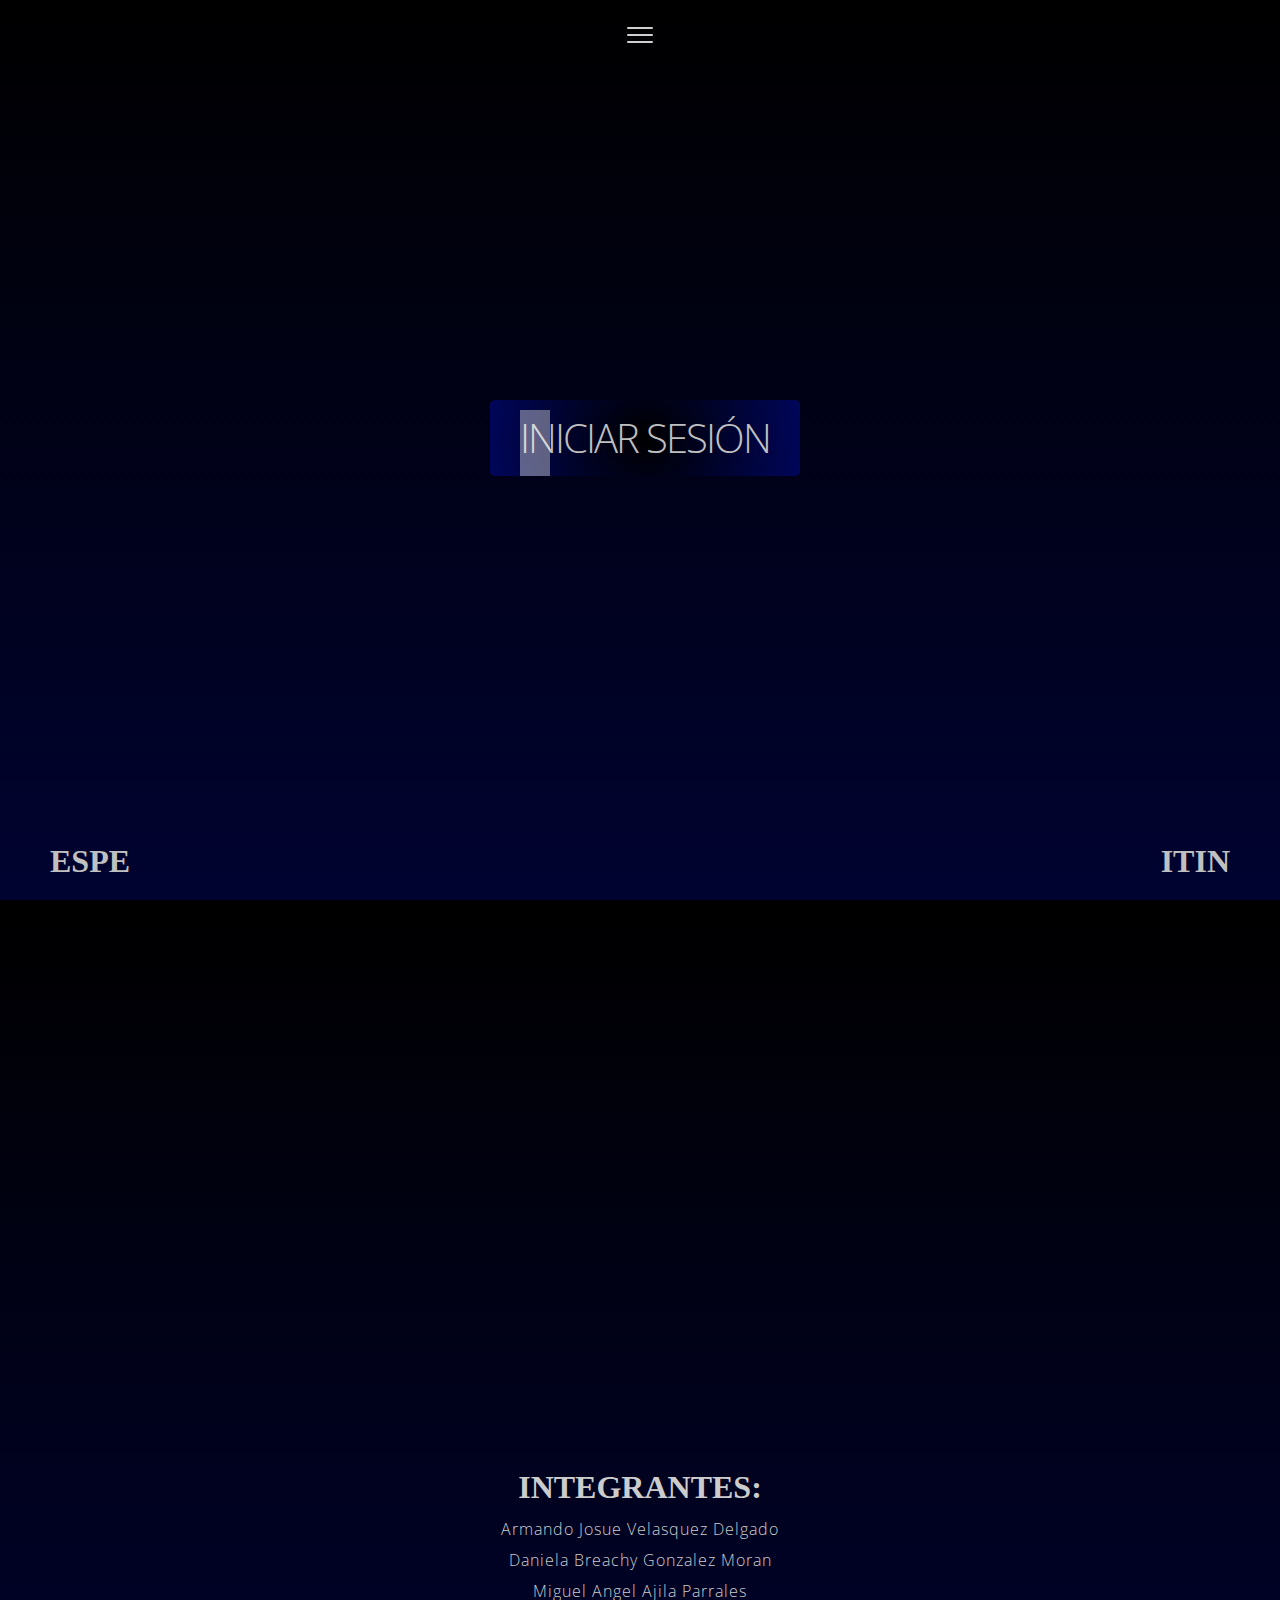
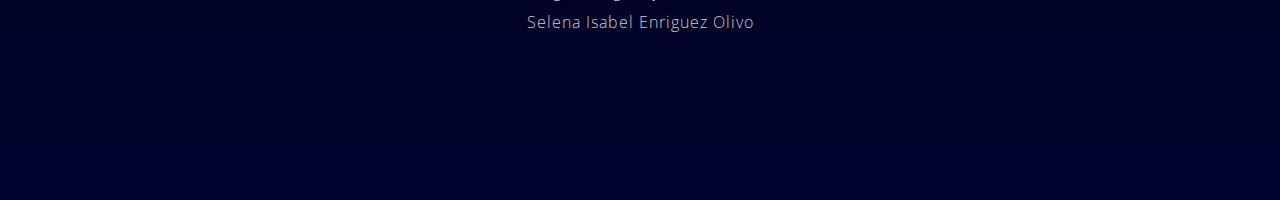
<file: PROYECTO/index.html>
<!DOCTYPE html>
<html lang="en">

<head>
  <meta charset="UTF-8">
  <meta http-equiv="X-UA-Compatible" content="IE=edge">
  <meta http-equiv="Expires" content="0">
  <meta http-equiv="Last-Modified" content="0">
  <meta http-equiv="Cache-Control" content="no-cache, mustrevalidate">
  <meta http-equiv="Pragma" content="no-cache">
  <meta name="viewport" content="width=device-width, initial-scale=1.0">
  <!--FAVICON-->
  <link rel="icon" type="image/png" href="assets/imagenes/FavIcon.png">
  <!--ESTILOS-->
  <link rel="stylesheet" type="text/css" href="assets/css/index.css">
  <title>Inicio</title>
</head>
<body>

  <div id="canvas_container"></div>

  <div id='menu'>
    <span class="uno"></span>
    <span class="dos"></span>
    <span class="tres"></span>
  </div>
  <a href="login/">INICIAR SESIÓN</a>
  <div id='sobremi'>
    <div>
      <h1>INTEGRANTES:</h1>
      <span>Armando Josue Velasquez Delgado</span>
      <span>Daniela Breachy Gonzalez Moran</span>
      <span>Miguel Angel Ajila Parrales</span>
      <span>Selena Isabel Enriguez Olivo</span>
    </div>
  </div>

  <div class="contenedor_pie">
    <div class="contenedor1">
      <h1>ESPE</h1>
    </div>
    <div class="contenedor2">
      <h1>ITIN</h1>
    </div>
  </div>
</body>
</html>
<script src="assets/js/jquery-3.6.0.min.js"></script>
<script src="assets/js/index.js"></script>
</file>
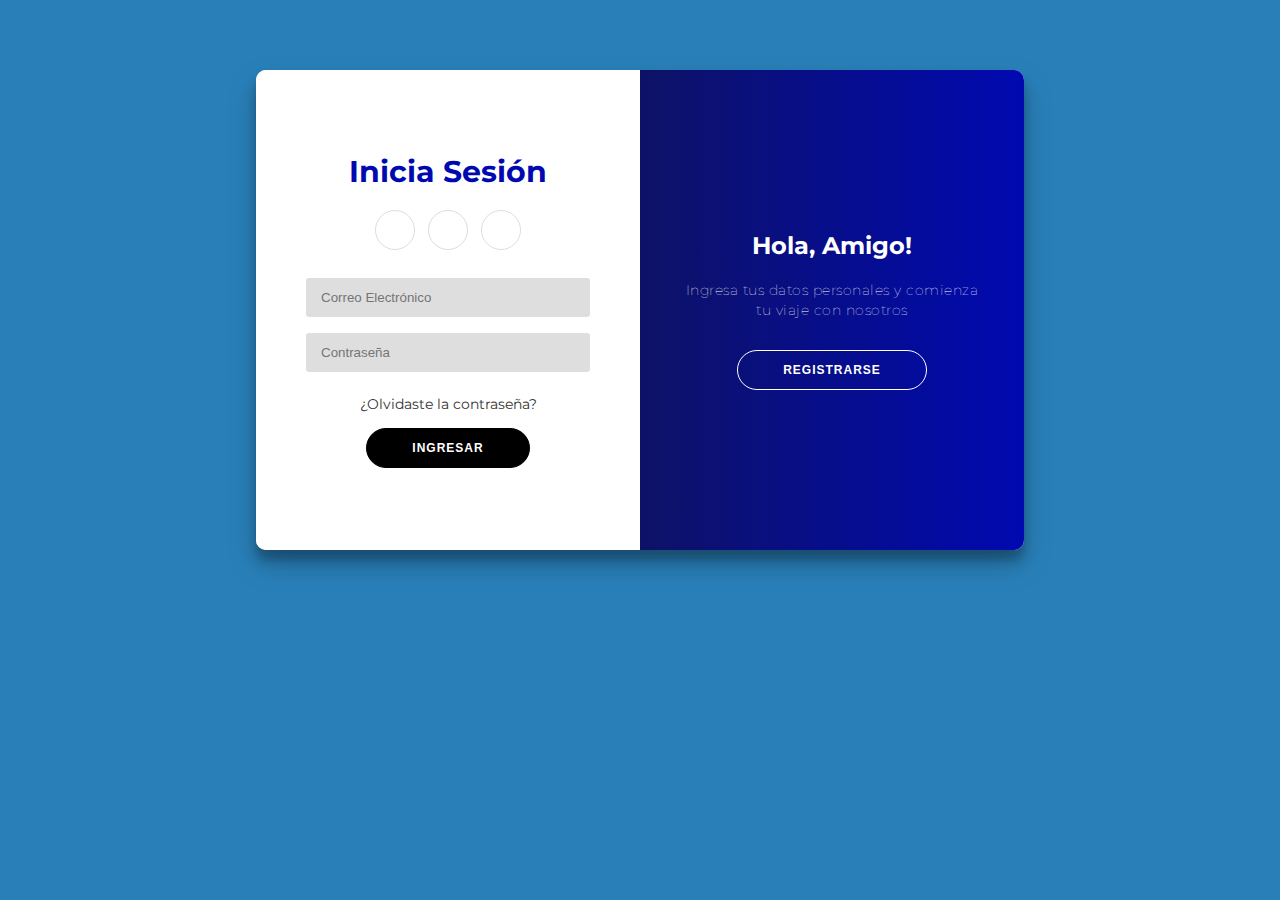
<file: PROYECTO/login/index.html>
<!DOCTYPE html>
<html lang="en">
<head>
    <meta charset="UTF-8">
    <meta http-equiv="X-UA-Compatible" content="IE=edge">
    <meta http-equiv="Expires" content="0">
    <meta http-equiv="Last-Modified" content="0">
    <meta http-equiv="Cache-Control" content="no-cache, mustrevalidate">
    <meta http-equiv="Pragma" content="no-cache">
    <meta name="viewport" content="width=device-width, initial-scale=1.0">
    <!--FAVICON-->
    <link rel="icon" type="image/png" href="../assets/imagenes/FavIcon.png"/>

    <!--ESTILOS-->
    <link rel="stylesheet" type="text/css" href="../assets/css/login.css">
    <link rel="stylesheet" href="https://use.fontawesome.com/releases/v5.8.1/css/all.css" integrity="sha384-50oBUHEmvpQ+1lW4y57PTFmhCaXp0ML5d60M1M7uH2+nqUivzIebhndOJK28anvf" crossorigin="anonymous">
    <title>Iniciar Sesión</title>
</head>
<body>
    <div class="container" id="container">
        <div class="form-container sign-up-container">
            <form action="controladores/agregarUsuario.php" method="POST">
                <h1 class="texto">Regístrate</h1>
                <div class="contenedor_registro_general">
                    <div>
                        <div class="input_registro1">
                            <input class="input input_izquierda" type="text" name="username" placeholder="Usuario" required />
                            <input class="input input_derecha" type="password" name="contrasenia_usuaio" placeholder="Contraseña" required />
                        </div>
                        <div class="input_registro2">
                            <input class="input input_izquierda" type="text" name="nombre_usuario" placeholder="Nombre" required />
                            <input class="input input_derecha" type="text" name="apellido_usuario" placeholder="Apellido" required />
                        </div>
                        <div class="input_registro3">
                            <input class="input input_izquierda" type="text" name="cedula_usuario" placeholder="Cédula" required />
                            <input class="input input_derecha" type="text" name="telefono_usuario" placeholder="Teléfono" required />
                        </div>
                    </div>
                    <input class="input" type="email" name="correo_usuario" placeholder="Correo Electrónico" required />
                </div>
                
                <input class="btn" type="submit" value="Registrarse" />
            </form>
        </div>
        <div class="form-container sign-in-container">
            <form action="controladores/accesoUsuarios.php" method="POST">
                <h1 class="texto">Inicia Sesión</h1>
                <div class="social-container">
                    <a href="#" class="social"><i class="fab fa-facebook-f"></i></a>
                    <a href="#" class="social"><i class="fab fa-instagram"></i></a>
                    <a href="#" class="social"><i class="fa fa-envelope"></i></a>
                </div>
                <input class="input" type="email" name="login_correo" placeholder="Correo Electrónico" required />
                <input class="input" type="password" name="login_contrasenia" placeholder="Contraseña" required />
                <a href="#" class="enlace">¿Olvidaste la contraseña?</a>
                <input class="btn" type="submit" value="Ingresar" />
            </form>
        </div>
        <div class="overlay-container">
            <div class="overlay">
                <div class="overlay-panel overlay-left">
                    <h1>¡Bienvenido de nuevo!</h1>
                    <p>Para mantenerse conectado con nosotros, inicie sesión con su información personal</p>
                    <button class="btn2 ghost" id="signIn">Iniciar Sesión</button>
                </div>
                <div class="overlay-panel overlay-right">
                    <h1>Hola, Amigo!</h1>
                    <p>Ingresa tus datos personales y comienza tu viaje con nosotros</p>
                    <button class="btn2 ghost" id="signUp">Registrarse</button>
                </div>
            </div>
        </div>
    </div>
</body>
</html>
<script src="../assets/js/login.js"></script>
</file>
<file: PROYECTO/assets/css/index.css>
@import url(https://fonts.googleapis.com/css?family=Open+Sans:600,300);

* {
	margin: 0;
	padding: 0;
	box-sizing: border-box;
}

html,
body,
#portada,
#sobremi {
	width: 100%;
	height: 100%;
}

body {
	position: relative;
	overflow: hidden;
	background: linear-gradient(rgb(0, 0, 0) 0%, rgb(0, 3, 48) 100%);
}



#menu {
	display: block;
	width: 26px;
	height: 20px;
	position: relative;
	top: 25px;
	z-index: 3;
	margin: 0 auto;
	padding-top: 2px;
	border-radius: 3px;
	cursor: pointer;
}

#menu>span {
	display: block;
	width: 26px;
	height: 2px;
	position: relative;
	margin: 0 auto;
	border-radius: 1px;
	background: #d0d0d0;
	transition: all 300ms ease-out;
}

#menu span+span {
	margin-top: 5px;
}

.dos {
	opacity: 1;
}

#sobremi {
	position: absolute;
	top: 100%;
	left: 0;
	color: #ccc;
	transition: top 300ms linear;
	z-index: -1;
}

#sobremi div {
	width: 100%;
	position: absolute;
	top: 65%;
	left: 0;
	margin: -16px 0 0 0;
	text-align: center;
}

#sobremi span {
	display: block;
	letter-spacing: 1px;
	font: 300 16px/16px 'Open sans', Helvetica;
}

#sobremi span:not(:first-child) {
	margin-top: 15px;
}

#sobremi em {
	font-style: normal;
	color: #454545;
	margin-right: 2px;
}

.close .uno {
	top: 7px;
	transform: rotate(405deg) translate3d(0, 0, 0);
}

.close .dos {
	opacity: 0;
	transform: rotate(720deg) translate3d(0, 0, 0);
	transition-duration: 0ms;
}

.close .tres {
	top: -7px;
	transform: rotate(315deg) translate3d(0, 0, 0);
}

.sobremi a {
	margin-top: -136px;
}

.sobremi #sobremi {
	top: 0;
}

a {
	display: inline;
	position: absolute;
	text-decoration: none;
	top: 50%;
	left: 50%;
	margin: -50px 0 0 -150px;
	letter-spacing: -2px;
	font: 300 40px/1.4 'Open sans', Helvetica;
	color: #c0c0c0;
	cursor: default;
	transition: margin 330ms linear;
	padding: 10px 30px;
	border-radius: 5px;
	background: rgb(255, 255, 255);
	background: radial-gradient(circle, rgb(0, 0, 0) 0%, rgb(0, 6, 90) 100%);
	overflow: hidden;
	cursor: pointer;
	z-index: 50px;
}

a:hover {
	background: rgb(255, 255, 255);
	background: radial-gradient(circle, rgb(0, 6, 90) 0%, rgb(0, 0, 0) 100%);
	border: 0.1px solid rgb(51, 51, 51);
}

a:before {
	position: absolute;
	content: '';
	width: 30px;
	height: 100%;
	background-color: rgba(255, 255, 255, 0.373);
	animation: shiny-btn1 4s ease-out infinite;
}


@-webkit-keyframes shiny-btn1 {
	0% {
		-webkit-transform: scale(0) rotate(45deg);
		opacity: 0;
	}

	80% {
		-webkit-transform: scale(0) rotate(45deg);
		opacity: 0.5;
	}

	81% {
		-webkit-transform: scale(4) rotate(45deg);
		opacity: 1;
	}

	100% {
		-webkit-transform: scale(50) rotate(45deg);
		opacity: 0;
	}
}

.contenedor_pie{
	bottom: 20px;
	position: absolute;
	display: flex;
	width: 100%;
}

.contenedor1{
	width: 50%;
}

.contenedor1>h1{
	width: 100%;
	padding-left: 50px;
	text-align: left;
}

.contenedor2{
	width: 50%;
}

.contenedor2>h1{
	width: 100%;
	padding-right: 50px;
	text-align: right;
}

.contenedor_pie>div>h1{
	color: #c0c0c0;
}
</file>
<file: PROYECTO/assets/css/login.css>
@import url('https://fonts.googleapis.com/css?family=Montserrat:400,800');

* {
	box-sizing: border-box;
}

/*Animacion de fondo*/
body{
	display: flex;
	justify-content: center;
	align-items: center;
	flex-direction: column;
	font-family: 'Montserrat', sans-serif;
	height: 100%;
	margin-top: 70px;
	font-size:12px;
    background: #2980b9 url('https://static.tumblr.com/03fbbc566b081016810402488936fbae/pqpk3dn/MRSmlzpj3/tumblr_static_bg3.png') repeat 0 0;
	-webkit-animation: 10s linear 0s normal none infinite animate;
	-moz-animation: 10s linear 0s normal none infinite animate;
	-ms-animation: 10s linear 0s normal none infinite animate;
	-o-animation: 10s linear 0s normal none infinite animate;
	animation: 10s linear 0s normal none infinite animate;
 
}
 
@-webkit-keyframes animate {
	from {background-position:0 0;}
	to {background-position: 500px 0;}
}
 
@-moz-keyframes animate {
	from {background-position:0 0;}
	to {background-position: 500px 0;}
}
 
@-ms-keyframes animate {
	from {background-position:0 0;}
	to {background-position: 500px 0;}
}
 
@-o-keyframes animate {
	from {background-position:0 0;}
	to {background-position: 500px 0;}
}
 
@keyframes animate {
	from {background-position:0 0;}
	to {background-position: 500px 0;}
}

/**/

h1 {
	font-weight: bold;
	margin: 0;
}

h2 {
	text-align: center;
}

p {
	font-size: 14px;
	font-weight: 100;
	line-height: 20px;
	letter-spacing: 0.5px;
	margin: 20px 0 30px;
}

span {
	font-size: 12px;
}

a {
	color: #333;
	font-size: 14px;
	text-decoration: none;
	margin: 15px 0;
}

/*botones de formulario*/

.btn {
	border-radius: 20px;
	border: 1px solid #000000;
	background-color: #000000;
	color: #FFFFFF;
	font-size: 12px;
	font-weight: bold;
	padding: 12px 45px;
	letter-spacing: 1px;
	text-transform: uppercase;
	transition: transform 80ms ease-in;
	cursor: pointer;
}

.btn:active {
	transform: scale(0.95);
}

.btn:hover {
	background-color: transparent;
	color: #000000;
}

.btn:focus {
	outline: none;
}

.btn.ghost {
	background-color: transparent;
	border-color: #FFFFFF;
}

/*Botones de cambio*/

.btn2 {
	border-radius: 20px;
	border: 1px solid #000000;
	background-color: #000000;
	color: #FFFFFF;
	font-size: 12px;
	font-weight: bold;
	padding: 12px 45px;
	letter-spacing: 1px;
	text-transform: uppercase;
	transition: transform 80ms ease-in;
}

.btn2:active {
	transform: scale(0.95);
}

.btn2:hover {
	background-color: transparent;
}

.btn2:focus {
	outline: none;
}

.btn2.ghost {
	background-color: transparent;
	border-color: #FFFFFF;
}

/*formualarios*/

form {
	background-color: #FFFFFF;
	display: flex;
	align-items: center;
	justify-content: center;
	flex-direction: column;
	padding: 0 50px;
	height: 100%;
	text-align: center;
}

/*inputs*/

.input {
	background-color: rgb(222, 222, 222);
	border: none;
	padding: 12px 15px;
	margin: 8px 0;
	width: 100%;
	border-radius: 3px;
}

.enlace:hover{
	color: #0009b0;
	font-weight: 400;
}

.container {
	background-color: #fff;
	border-radius: 10px;
  	box-shadow: 0 14px 28px rgba(0,0,0,0.25), 
			0 10px 10px rgba(0,0,0,0.22);
	position: relative;
	overflow: hidden;
	width: 768px;
	max-width: 100%;
	min-height: 480px;
}

.form-container {
	position: absolute;
	top: 0;
	height: 100%;
	transition: all 0.6s ease-in-out;
}

.sign-in-container {
	left: 0;
	width: 50%;
	z-index: 2;
}

.container.right-panel-active .sign-in-container {
	transform: translateX(100%);
}

.sign-up-container {
	left: 0;
	width: 50%;
	opacity: 0;
	z-index: 1;
}

.container.right-panel-active .sign-up-container {
	transform: translateX(100%);
	opacity: 1;
	z-index: 5;
	animation: show 0.6s;
}

@keyframes show {
	0%, 49.99% {
		opacity: 0;
		z-index: 1;
	}
	
	50%, 100% {
		opacity: 1;
		z-index: 5;
	}
}

.overlay-container {
	position: absolute;
	top: 0;
	left: 50%;
	width: 50%;
	height: 100%;
	overflow: hidden;
	transition: transform 0.6s ease-in-out;
	z-index: 100;
}

.container.right-panel-active .overlay-container{
	transform: translateX(-100%);
}

.overlay {
	background: #1a1a1a;
	background: -webkit-linear-gradient(to right, #1b1b1b, #0009b0);
	background: linear-gradient(to right, #1b1b1b, #0009b0);
	background-repeat: no-repeat;
	background-size: cover;
	background-position: 0 0;
	color: #FFFFFF;
	position: relative;
	left: -100%;
	height: 100%;
	width: 200%;
  	transform: translateX(0);
	transition: transform 0.6s ease-in-out;
}

.container.right-panel-active .overlay {
  	transform: translateX(50%);
}

.overlay-panel {
	position: absolute;
	display: flex;
	align-items: center;
	justify-content: center;
	flex-direction: column;
	padding: 0 40px;
	text-align: center;
	top: 0;
	height: 100%;
	width: 50%;
	transform: translateX(0);
	transition: transform 0.6s ease-in-out;
}

.overlay-left {
	transform: translateX(-20%);
}

.container.right-panel-active .overlay-left {
	transform: translateX(0);
}

.overlay-right {
	right: 0;
	transform: translateX(0);
}

.container.right-panel-active .overlay-right {
	transform: translateX(20%);
}

.social-container {
	margin: 20px 0;
}

.social-container a {
	border: 1px solid #DDDDDD;
	border-radius: 50%;
	display: inline-flex;
	justify-content: center;
	align-items: center;
	margin: 0 5px;
	height: 40px;
	width: 40px;
}


.texto{
	color: #0009b0;
	font-size: 30px;
}

.contenedor_registro_general{
	margin-top: 10px;
	margin-bottom: 10px;
}

.input_registro1, .input_registro2, .input_registro3{
	display: flex;
}

.input_izquierda{
	margin-right: 5px;
}

.input_derecha{
	margin-left: 5px;
}
</file>
